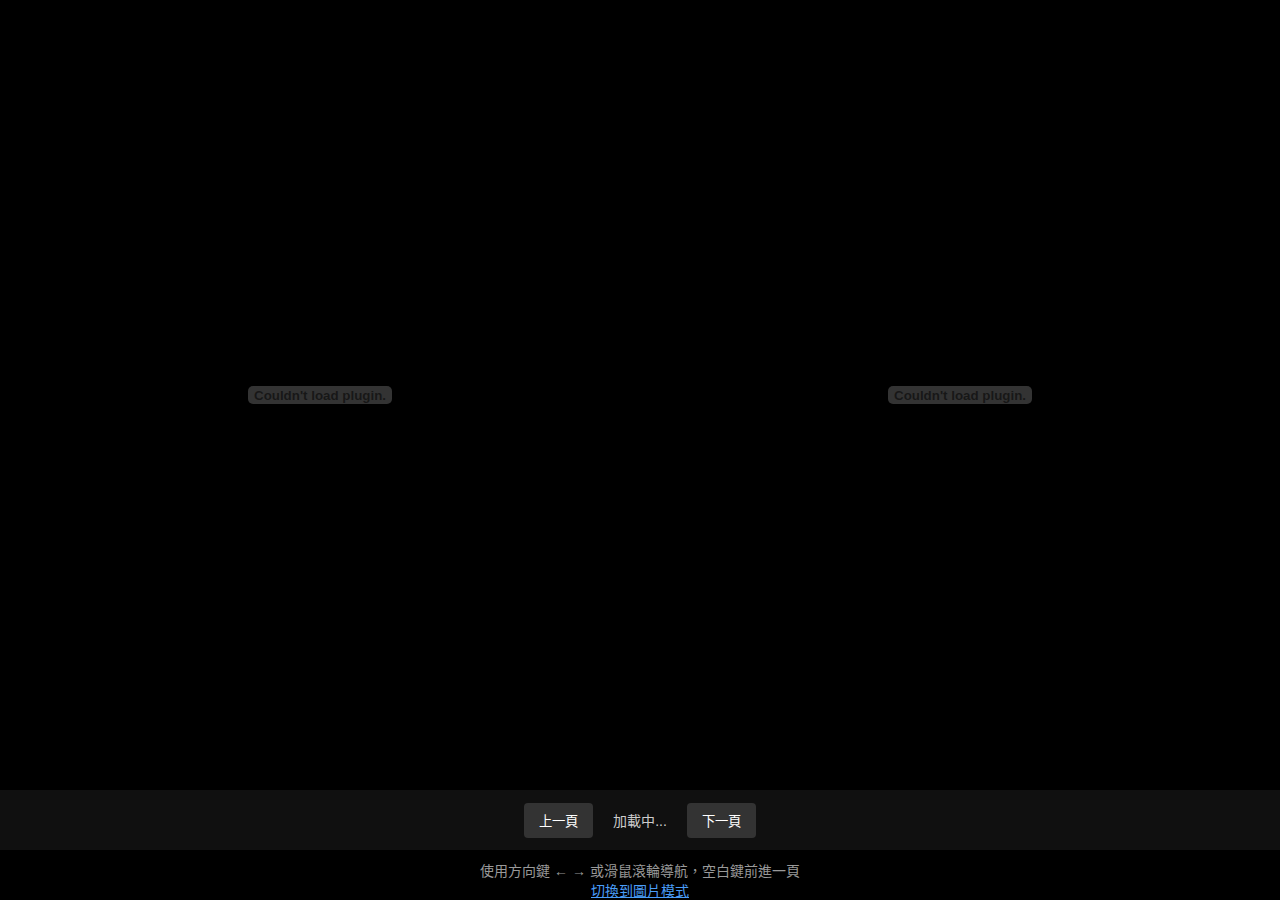
<file: pdf_viewer.html>
<!DOCTYPE html>
<html lang="zh-TW">
<head>
    <meta charset="UTF-8">
    <meta name="viewport" content="width=device-width, initial-scale=1.0">
    <title>雙語 PDF 投影片同步瀏覽器</title>
    <style>
        * {
            margin: 0;
            padding: 0;
            box-sizing: border-box;
        }

        body {
            font-family: Arial, sans-serif;
            background-color: #000;
            color: #fff;
            height: 100vh;
            display: flex;
            flex-direction: column;
            overflow: hidden;
        }

        .slides-container {
            display: flex;
            flex: 1;
            width: 100%;
            height: calc(100vh - 60px);
        }

        .slide-section {
            flex: 1;
            position: relative;
            display: flex;
            justify-content: center;
            align-items: center;
            overflow: hidden;
        }

        .pdf-container {
            width: 100%;
            height: 100%;
            border: none;
        }

        .controls {
            height: 60px;
            display: flex;
            justify-content: center;
            align-items: center;
            background-color: rgba(20, 20, 20, 0.8);
        }

        .navigation {
            display: flex;
            align-items: center;
            gap: 20px;
        }

        button {
            background-color: #333;
            color: white;
            border: none;
            padding: 8px 15px;
            cursor: pointer;
            border-radius: 4px;
        }

        button:hover {
            background-color: #555;
        }

        #slideCounter {
            color: #ccc;
            font-size: 14px;
        }

        .info {
            margin-top: 10px;
            text-align: center;
            font-size: 14px;
            color: #999;
        }
    </style>
</head>
<body>
    <div class="slides-container">
        <div class="slide-section" id="leftSlides">
            <!-- 左側 PDF -->
            <embed src="leftin/[面海松] 活動行前線上訓練暨破冰交流活動.pdf" 
                   type="application/pdf" 
                   class="pdf-container" 
                   id="leftPdf">
        </div>
        <div class="slide-section" id="rightSlides">
            <!-- 右側 PDF -->
            <embed src="rightin/9_12 面海松週五公務員交流專場.pdf" 
                   type="application/pdf" 
                   class="pdf-container" 
                   id="rightPdf">
        </div>
    </div>
    
    <div class="controls">
        <div class="navigation">
            <button id="prevBtn">上一頁</button>
            <span id="slideCounter">1 / ?</span>
            <button id="nextBtn">下一頁</button>
        </div>
    </div>
    
    <div class="info">
        <p>使用方向鍵 ← → 或滑鼠滾輪導航，空白鍵前進一頁</p>
        <p><a href="index.html" style="color: #4a9df8;">切換到圖片模式</a></p>
    </div>

    <script>
        document.addEventListener('DOMContentLoaded', function() {
            // 元素
            const leftPdf = document.getElementById('leftPdf');
            const rightPdf = document.getElementById('rightPdf');
            const prevBtn = document.getElementById('prevBtn');
            const nextBtn = document.getElementById('nextBtn');
            const slideCounter = document.getElementById('slideCounter');
            
            let currentPage = 1;
            let totalPages = 0; // 將在PDF加載完成後設置

            // 按鈕點擊事件
            prevBtn.addEventListener('click', prevPage);
            nextBtn.addEventListener('click', nextPage);

            // 鍵盤導航
            document.addEventListener('keydown', function(e) {
                switch (e.key) {
                    case 'ArrowLeft':
                    case 'ArrowUp':
                        prevPage();
                        break;
                    case 'ArrowRight':
                    case 'ArrowDown':
                    case ' ': // 空格鍵
                        nextPage();
                        break;
                }
            });

            // 滑鼠滾輪導航
            document.addEventListener('wheel', function(e) {
                // 防止頁面滾動
                e.preventDefault();
                
                // 判斷方向
                if (e.deltaY > 0) {
                    nextPage();
                } else {
                    prevPage();
                }
            }, { passive: false });

            // 前往上一頁
            function prevPage() {
                if (currentPage > 1) {
                    currentPage--;
                    updatePdfPage();
                }
            }

            // 前往下一頁
            function nextPage() {
                if (currentPage < totalPages) {
                    currentPage++;
                    updatePdfPage();
                }
            }

            // 更新 PDF 頁面
            function updatePdfPage() {
                // 注意：這裡需要 PDF 閱讀器的 API 支援
                // 不同的 PDF 瀏覽器元素可能有不同的 API
                // 以下是一個假設的實現，實際上需要根據瀏覽器支援調整
                
                // 更新計數器
                slideCounter.textContent = `${currentPage} / ${totalPages}`;
                
                // 這裡實際上無法直接控制內嵌 PDF 的頁面
                // 您可能需要使用 PDF.js 或其他專用庫
                console.log(`Navigating to page ${currentPage}`);
            }

            // 提示使用者
            slideCounter.textContent = "加載中...";
            
            // 注意：大多數瀏覽器的內嵌 PDF 閱讀器不提供 JavaScript API 控制
            // 要實現頁面同步，建議使用 PDF.js 庫
            
            // 模擬頁面加載完成事件
            setTimeout(function() {
                totalPages = 47; // 這應該動態獲取
                slideCounter.textContent = `${currentPage} / ${totalPages}`;
                
                // 提示用戶
                alert("注意：內嵌的 PDF 瀏覽器可能無法通過JavaScript控制頁面切換。\n為了完整功能，建議使用PDF.js庫。\n目前這是一個基本的示範。");
            }, 1000);
        });
    </script>
</body>
</html>
</file>
